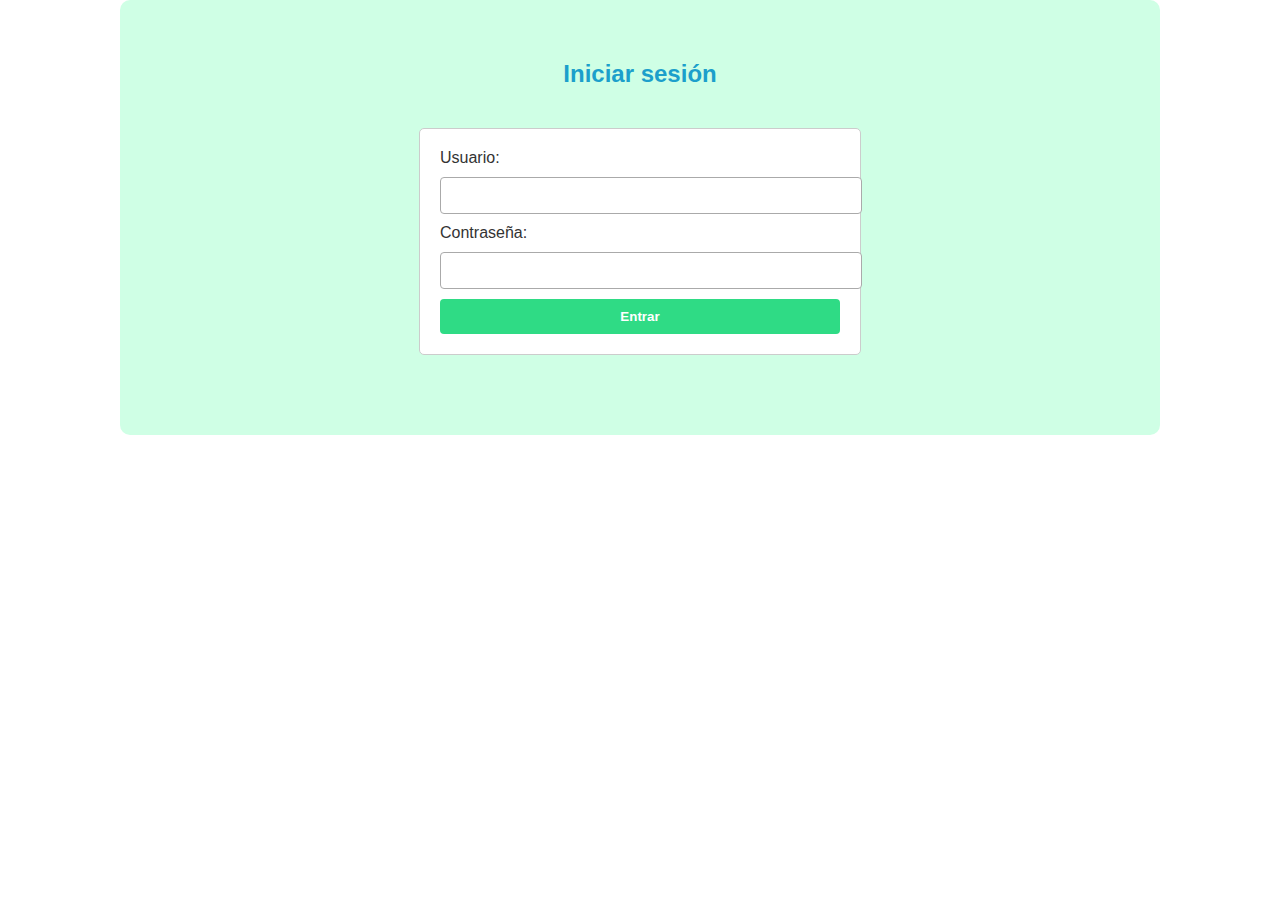
<file: login.html>
<!DOCTYPE html>
<html lang="en">

<head>
    <meta charset="UTF-8">
    <meta name="viewport" content="width=device-width, initial-scale=1.0">
    <title>Document</title>
    <link rel="stylesheet" href="styles.css">
</head>

<body>

    <div class="content" id="login">
        <h2>Iniciar sesión</h2>
        <form class="login-section">
            <label for="username">Usuario:</label>
            <input type="text" id="username" name="username" required />

            <label for="password">Contraseña:</label>
            <input type="password" id="password" name="password" required />

            <input type="submit" value="Entrar" />
        </form>
    </div>



</body>

</html>
</file>
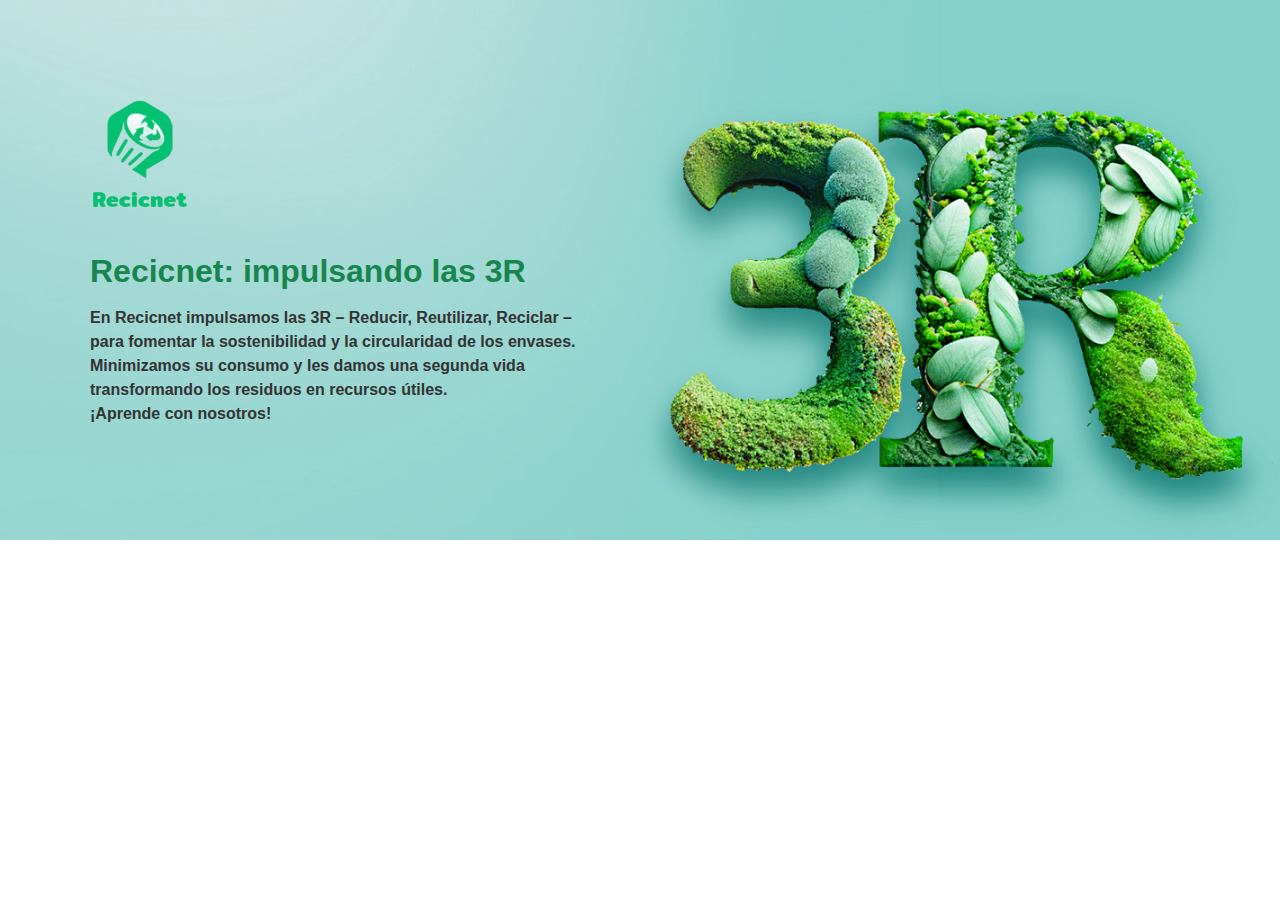
<file: persona.html>
<!DOCTYPE html>
<html lang="es">

<head>
    <meta charset="UTF-8" />
    <meta name="viewport" content="width=device-width, initial-scale=1.0" />
    <title>Recicnet - Impulsando las 3R</title>
    <link rel="stylesheet" href="styles.css">
</head>

<body>
    <div class="hero1">
        <div class="hero-content">
            <img src="./img/logoo.png" alt="Logo Recicnet" class="hero-logo">
            <h1><b>Recicnet: impulsando las 3R</h1>
            <p>En Recicnet impulsamos las 3R – Reducir, Reutilizar, Reciclar – para fomentar la sostenibilidad y la
                circularidad de los envases. Minimizamos su consumo y les damos una segunda vida transformando los
                residuos en recursos útiles.<br>
                ¡Aprende con nosotros!</b></p>
        </div>
    </div>
</body>

</html>
</file>
<file: styles.css>
body {
    margin: 0;
    font-family: Arial, sans-serif;
    background-color: #ffffff;
    color: #333;
}

header {
    background-color: #ffffff;
    color: #17864e;
    padding: 20px;
    text-align: center;
    position: relative;
}

h1 {
    color: #17864e;
}

.login-button {
    position: absolute;
    top: 20px;
    right: 20px;
}

.login-button a {
    background-color: #2fdb85;
    color: #ffffff;
    padding: 10px 15px;
    text-decoration: none;
    font-weight: bold;
    border-radius: 5px;
    border: none;
}

nav {
    background-color: #2fdb85;
    padding: 10px;
    display: flex;
    justify-content: center;
    gap: 20px;
}

nav a {
    color: white;
    text-decoration: none;
    font-weight: bold;
}

.hero {
    position: relative;
    background-image: url('./img/imagen-principal.jpg');
    background-size: cover;
    background-position: center;
    color: white;
    padding: 100px 20px;
    text-align: center;
    z-index: 1;
    overflow: hidden;
}

.hero::before {
    content: "";
    position: absolute;
    top: 0;
    left: 0;
    height: 100%;
    width: 100%;
    background: linear-gradient(rgba(0, 0, 0, 0.5), rgba(0, 0, 0, 0.5));
    /* Filtro oscuro */
    z-index: 2;
}

.hero h1,
.hero p {
    position: relative;
    z-index: 3;
}

.hero h1 {
    font-size: 3em;
    margin-bottom: 20px;
    text-shadow: 2px 2px 6px rgba(0, 0, 0, 0.7);
}

.hero p {
    font-size: 1.2em;
    max-width: 800px;
    margin: 0 auto;
    text-shadow: 1px 1px 4px rgba(0, 0, 0, 0.6);
}

.hero1 {
    position: relative;
    background-image: url('./img/3R.jpg');
    background-size: cover;
    background-position: center;
    height: 60vh;
    /* Altura reducida */
    display: flex;
    align-items: center;
    color: white;
}

.hero-content {
    /*: rgba(0, 0, 0, 0.5);*/
    /* Fondo para mejor lectura */
    padding: 30px 40px;
    margin-left: 50px;
    max-width: 500px;
    border-radius: 10px;
}

.hero-content h1 {
    font-size: 2em;
    margin-bottom: 15px;
}

.hero-content p {
    font-size: 1em;
    line-height: 1.5;
    color: #333;
}

.hero-logo {
    width: 100px;
    margin-bottom: 15px;
}


.content {
    padding: 40px 20px;
    max-width: 1000px;
    margin: auto;
    background-color: #CFFFE5;
    border-radius: 10px;
}

.content h2 {
    color: #1C9FCB;
}

.login-section {
    max-width: 400px;
    margin: 40px auto;
    padding: 20px;
    border: 1px solid #ccc;
    background-color: #ffffff;
    border-radius: 5px;
}

.login-section input[type="text"],
.login-section input[type="password"] {
    width: 100%;
    padding: 10px;
    margin: 10px 0;
    border: 1px solid #aaa;
    border-radius: 4px;
}

.login-section input[type="submit"] {
    background-color: #2fdb85;
    color: white;
    border: none;
    padding: 10px;
    width: 100%;
    border-radius: 4px;
    font-weight: bold;
    cursor: pointer;
}

footer {
    background-color: #17864e;
    color: white;
    text-align: center;
    padding: 20px;
    margin-top: 40px;
}

h2 {
    text-align: center;
}

.card {
    background-color: #ffffff;
    border-radius: 10px;
    box-shadow: 0 4px 8px rgba(0, 0, 0, 0.15);
    overflow: hidden;
    width: 18rem;
    margin: 20px auto;
    transition: transform 0.2s ease, box-shadow 0.2s ease;
}

.card:hover {
    transform: translateY(-5px);
    box-shadow: 0 6px 12px rgba(0, 0, 0, 0.25);
}

.card-img {
    width: 100%;
    height: 180px;
    object-fit: cover;
}

.card-body {
    padding: 15px;
    text-align: center;
}

.card-title {
    color: #17864e;
    font-size: 1.3em;
    margin-bottom: 10px;
}

.card-text {
    font-size: 0.95em;
    color: #333;
    margin-bottom: 15px;
}

.card-btn {
    color: white;
    padding: 10px 15px;
    text-decoration: none;
    border-radius: 5px;
    font-weight: bold;
    display: inline-block;
    transition: background-color 0.2s ease;
}

.card-btn:hover {
    background-color: #00A13A;
}

.card-container {
    display: flex;
    justify-content: center;
    gap: 20px;
    flex-wrap: wrap;
    /* Esto permite que se acomoden verticalmente en pantallas pequeñas */
    margin: 40px auto;
}

.card {
    width: 22rem;
    /* antes 18rem */
    background-color: #ffffff;
    border-radius: 10px;
    box-shadow: 0 4px 8px rgba(0, 0, 0, 0.1);
    overflow: hidden;
    display: flex;
    flex-direction: column;
    transition: transform 0.3s ease;
}

.card:hover {
    transform: translateY(-5px);
}

.card-img {
    width: 100%;
    height: 200px;
    object-fit: cover;
}

.card-body {
    padding: 20px;
}

.card-title {
    font-size: 1.5em;
    color: #17864e;
    margin-bottom: 10px;
}

.card-text {
    font-size: 1em;
    margin-bottom: 15px;
}

.card-btn {
    display: inline-block;
    color: #00A13A;
    padding: 10px 20px;
    text-decoration: none;
    border-radius: 20px;
    font-weight: bold;
    border: 2px solid #00A13A;
    background-color: #fff;
}
</file>
